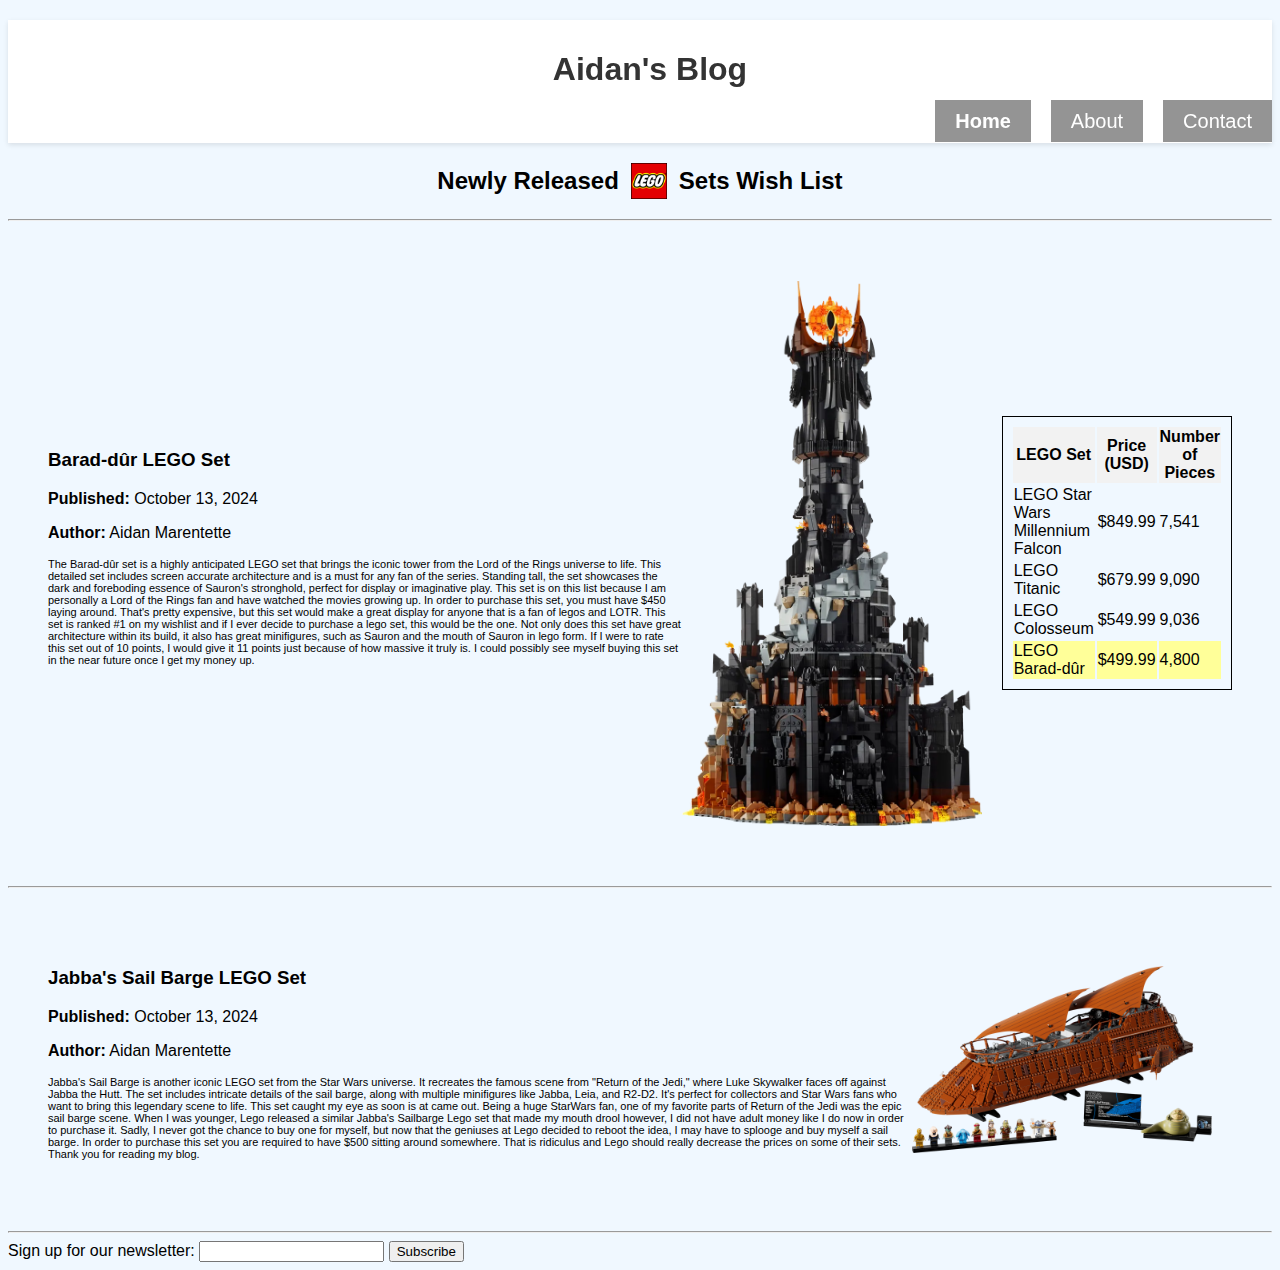
<file: index.html>
<!DOCTYPE html>
<html lang="en">
  <head>
    <meta charset="UTF-8">
    <meta name="viewport" content="width=device-width, initial-scale=1.0">
    <meta http-equiv="X-UA-Compatible" content="ie=edge">
    
    <title>Homepage</title>

    <link rel="stylesheet" href="screen.css">

    
  </head>
  <body>
  <header>
  <h1>Aidan's Blog</h1>

    <script src="index.js"></script>
    <nav>
      <ul>

        <li><a href="index.html" class="active">Home</a></li>
        <li><a href="about.html">About</a></li>
        <li><a href="contact.html">Contact</a></li>
      </ul>
    </nav>
 
  </header>
  
    <section class="lego">
      <h2 style="display: flex; align-items: center; justify-content: center;">
        Newly Released 
        <img src="images/LEGO_logo.png" alt="LEGO Logo" style="height: 1.5em; margin: 0 0.5em;">
        Sets Wish List
      </h2>
  </section>
    
  
  <hr>
  <section class="image-text-section">
    <div class="text-content">
      <h3>Barad-dûr LEGO Set</h3>
      <p><strong>Published:</strong> October 13, 2024</p>
      <p><strong>Author:</strong> Aidan Marentette</p>
      <p style="font-size: 11px;">The Barad-dûr set is a highly anticipated LEGO set that brings the iconic tower from the Lord of the Rings universe to life. This detailed set includes screen accurate architecture and is a must for any fan of the series. Standing tall, the set showcases the dark and foreboding essence of Sauron's stronghold, perfect for display or imaginative play. This set is on this list because I am personally a Lord of the Rings fan and have watched the movies growing up. In order to purchase this set, you must have $450 laying around. That's pretty expensive, but this set would make a great display for anyone that is a fan of legos and LOTR. This set is ranked #1 on my wishlist and if I ever decide to purchase a lego set, this would be the one. Not only does this set have great architecture within its build, it also has great minifigures, such as Sauron and the mouth of Sauron in lego form. If I were to rate this set out of 10 points, I would give it 11 points just because of how massive it truly is. I could possibly see myself buying this set in the near future once I get my money up.</p>
    </div>
    <img src="images/baraddur.webp" alt="Barad-dûr" class="image">


    <table>
      <tr>
          <th>LEGO Set</th>
          <th>Price (USD)</th>
          <th>Number of Pieces</th>
      </tr>
      <tr>
          <td>LEGO Star Wars Millennium Falcon</td>
          <td>$849.99</td>
          <td>7,541</td>
      </tr>
      <tr>
          <td>LEGO Titanic</td>
          <td>$679.99</td>
          <td>9,090</td>
      </tr>
      <tr>
          <td>LEGO Colosseum</td>
          <td>$549.99</td>
          <td>9,036</td>
      </tr>
      <tr style="background-color: #ffff99;">
          <td>LEGO Barad-dûr</td>
          <td>$499.99</td>
          <td>4,800</td>
      </tr>
  </table>
  </section>

    <hr>

    <section class="image-text-section">
      <div class="text-content">
        <h3>Jabba's Sail Barge LEGO Set</h3>
        <p><strong>Published:</strong> October 13, 2024</p>
        <p><strong>Author:</strong> Aidan Marentette</p>
        <p style="font-size: 11px;">Jabba's Sail Barge is another iconic LEGO set from the Star Wars universe. It recreates the famous scene from "Return of the Jedi," where Luke Skywalker faces off against Jabba the Hutt. The set includes intricate details of the sail barge, along with multiple minifigures like Jabba, Leia, and R2-D2. It's perfect for collectors and Star Wars fans who want to bring this legendary scene to life. This set caught my eye as soon is at came out. Being a huge StarWars fan, one of my favorite parts of Return of the Jedi was the epic sail barge scene. When I was younger, Lego released a similar Jabba's Sailbarge Lego set that made my mouth drool however, I did not have adult money like I do now in order to purchase it. Sadly, I never got the chance to buy one for myself, but now that the geniuses at Lego decided to reboot the idea, I may have to splooge and buy myself a sail barge. In order to purchase this set you are required to have $500 sitting around somewhere. That is ridiculus and Lego should really decrease the prices on some of their sets. Thank you for reading my blog.</p>
      </div>
      <img src="images/75397_Prod.png" alt="Jabba's Sail Barge" class="image">
    </section>
      <hr>
        <form>
          <label>Sign up for our newsletter:
            <input type="text">
          </label>
          <button>Subscribe</button>
        </form>
    








  </body>
</html>
</file>
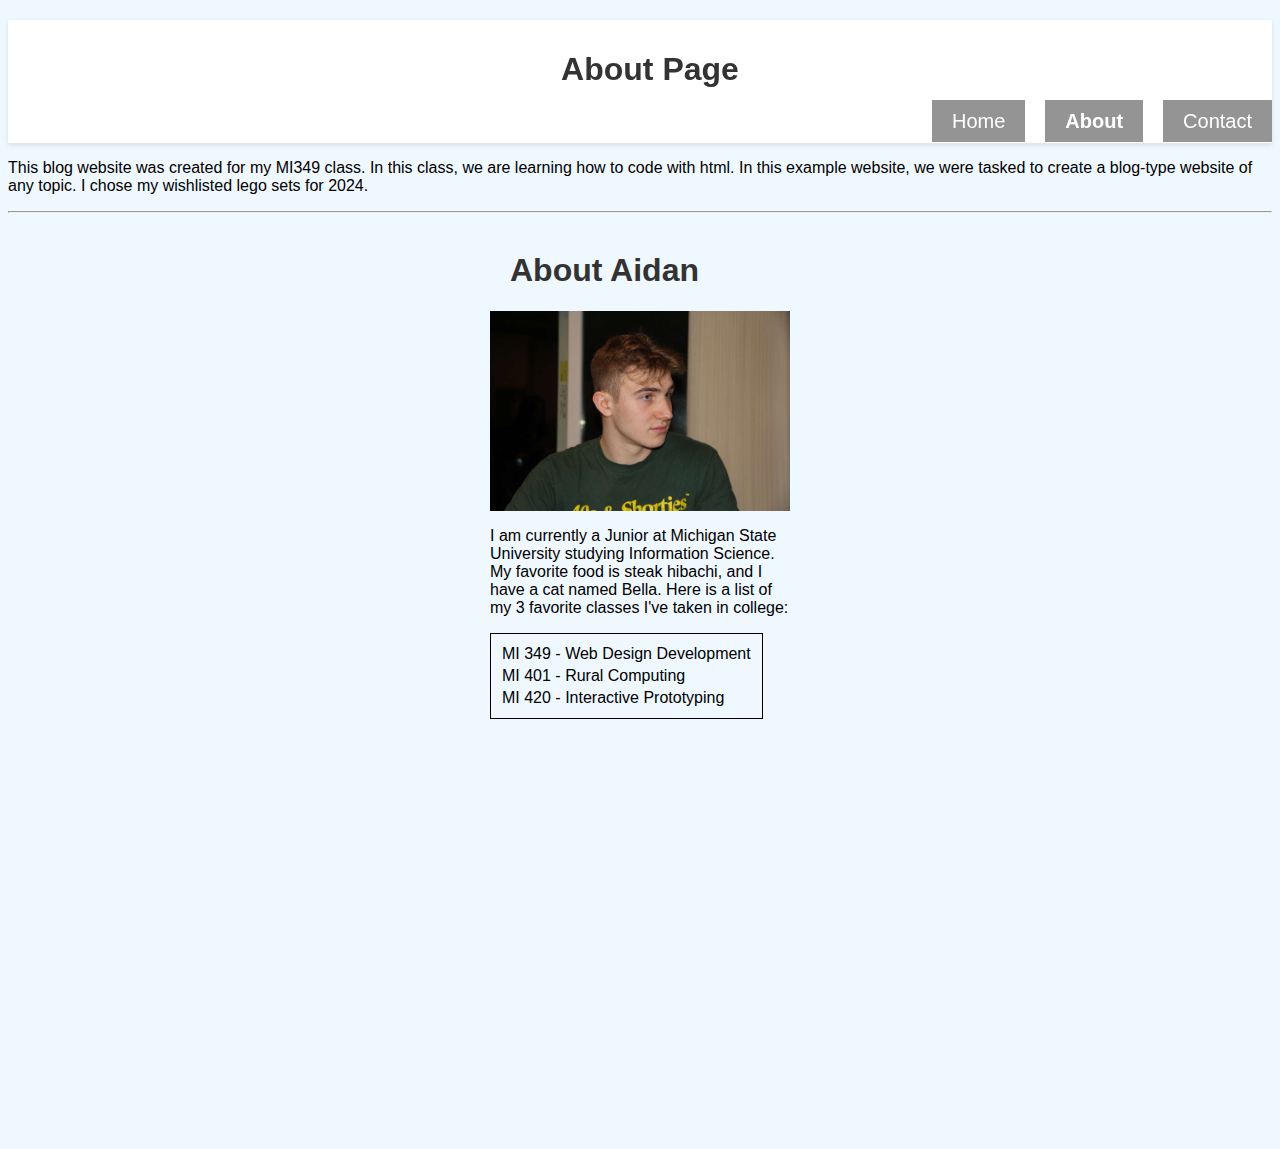
<file: about.html>
<!DOCTYPE html>
<html lang="en">
  <head>
    <meta charset="UTF-8">
    <meta name="viewport" content="width=device-width, initial-scale=1.0">
    <meta http-equiv="X-UA-Compatible" content="ie=edge">
    <title>About Page</title>
    <link rel="stylesheet" href="screen.css">
  </head>
  <header>
  <h1>About Page</h1>
  <body>
    <nav>
      <ul>
        <li><a href="index.html">Home</a></li>
        
        <li><a href="about.html" class="active">About</a></li>
        <li><a href="contact.html">Contact</a></li>
      </ul>
    </nav>
  </header>
    <main>
      
      <p>This blog website was created for my MI349 class. In this class, we are learning how to code with html. In this example website, we were tasked to create a blog-type website of any topic. I chose my wishlisted lego sets for 2024.  </p>
  
      <hr>
      
      <section class="image-aidan">
      <h1>About Aidan</h1>
      <img src="images/IMG_3106.JPG"> 
  
      
      <p>I am currently a Junior at Michigan State University studying Information Science. My favorite food is steak hibachi, and I have a cat named Bella. Here is a list of my 3 favorite classes I've taken in college:</p>
      
    
    
      <table>
          <tr>
              <td>MI 349 - Web Design Development</td>
          </tr>
          <tr>
              <td>MI 401 - Rural Computing</td>
          </tr>
          <tr>
              <td>MI 420 - Interactive Prototyping</td>
          </tr>
      </table>
      </section>
    </main>

    <script src="index.js"></script>
  </body>
</html>
</file>
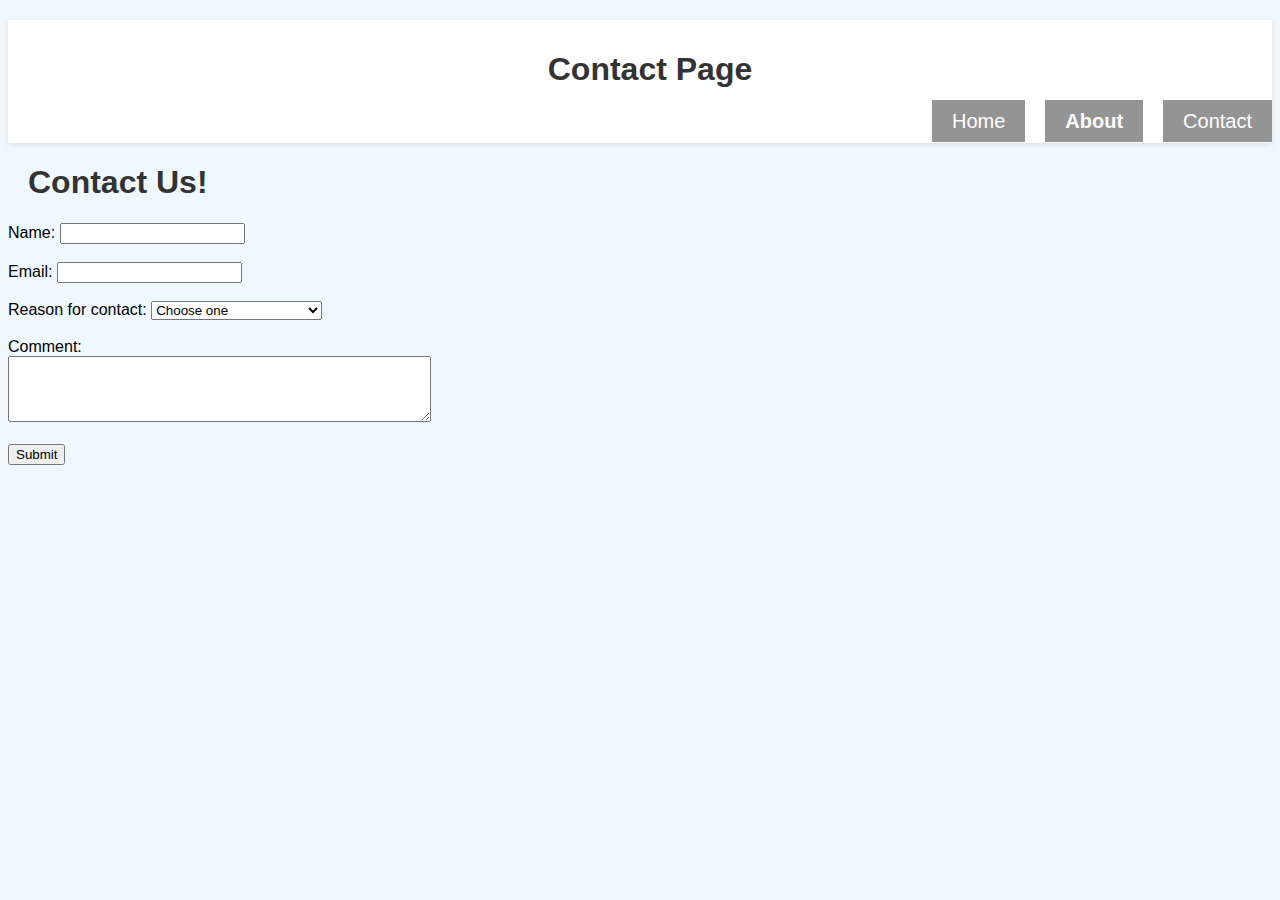
<file: contact.html>
<!DOCTYPE html>
<html lang="en">
  <head>
    <meta charset="UTF-8">
    <meta name="viewport" content="width=device-width, initial-scale=1.0">
    <meta http-equiv="X-UA-Compatible" content="ie=edge">
    <title>Contact Page</title>
    <link rel="stylesheet" href="screen.css">
  </head>
  <header>
  <body>
    <h1>Contact Page</h1>
    <nav>
      <ul>
        <li><a href="index.html">Home</a></li>
        
        <li><a href="about.html" class="active">About</a></li>
        <li><a href="contact.html">Contact</a></li>
      </ul>
    </nav>
    </header>
      <body>
        <h1>Contact Us!</h1>
        <form>
          
          <label>Name:</label>
          <input type="text" name="name" required><br><br>
  
         
          <label>Email:</label>
          <input type="email" name="email" required><br><br>
  
        
          <label>Reason for contact:</label>
          <select name="reason" required>
              <option value="">Choose one</option>
              <option value="hi">Saying Hi</option>

              <option value="contractor">Looking for a Contractor</option>
              <option value="interview">Interested in an Interview</option>
          </select><br><br>
  
     
          <label>Comment:</label><br>
          <textarea name="comment" rows="4" cols="50"></textarea><br><br>
          <input type="submit" value="Submit">
        </form>
      </body>
    </nav>
    <script src="index.js"></script>
  </body>
</html>
</file>
<file: screen.css>
ul {
  list-style-type: none;
  margin: 0;
  padding: 0;
  display: flex;
  justify-content: flex-end; 
}

ul li {
  margin-left: 20px;
}
a {
  text-decoration: none;
  color: white;
  padding: 10px 20px;
  background-color: hsl(0, 0%, 58%);
  font-size: 20px;
}

a.active {
  font-weight: bold;
}


header {
  text-align: center;
  margin-top: 20px;
}

h1 {
  font-size: 2em;
  color: hsl(0, 0%, 20%);
  padding-left: 20px;
}


.image-aidan {  
  height: 100vh;          
  width: 300px;
  padding: 10px;
  margin: 0 auto;
}


img {
  width: auto;  
  height: auto; 
  max-width: 100%; 
  display: block;

}

.image-text-section {
  display: flex;
  align-items: center;
  justify-content: center;
  margin: 20px 0;
  padding: 40px;
}

.image-text-section .image {
  width: 300px;
  margin-right: 20px;
}

.image-text-section .text {
  max-width: 500px;
  font-size: 16px;
  line-height: 1.5;
}
.lego {
  text-align: center; 
}

img {
  width: auto; 
  height: auto; 
  max-width: 100%; 
}
body{
  background-color: aliceblue;
  font-family: sans-serif;
}
header {
  text-align: center;
  margin-top: 20px;
  position: sticky;
  top: 0;
  background-color: white;
  padding: 10px 0;
  z-index: 100;
  box-shadow: 0 2px 5px rgba(0, 0, 0, 0.1);
}

table{
  border: 1px solid black; 
  padding: 8px;

}
th {
  background-color: #f2f2f2; 
}
</file>
